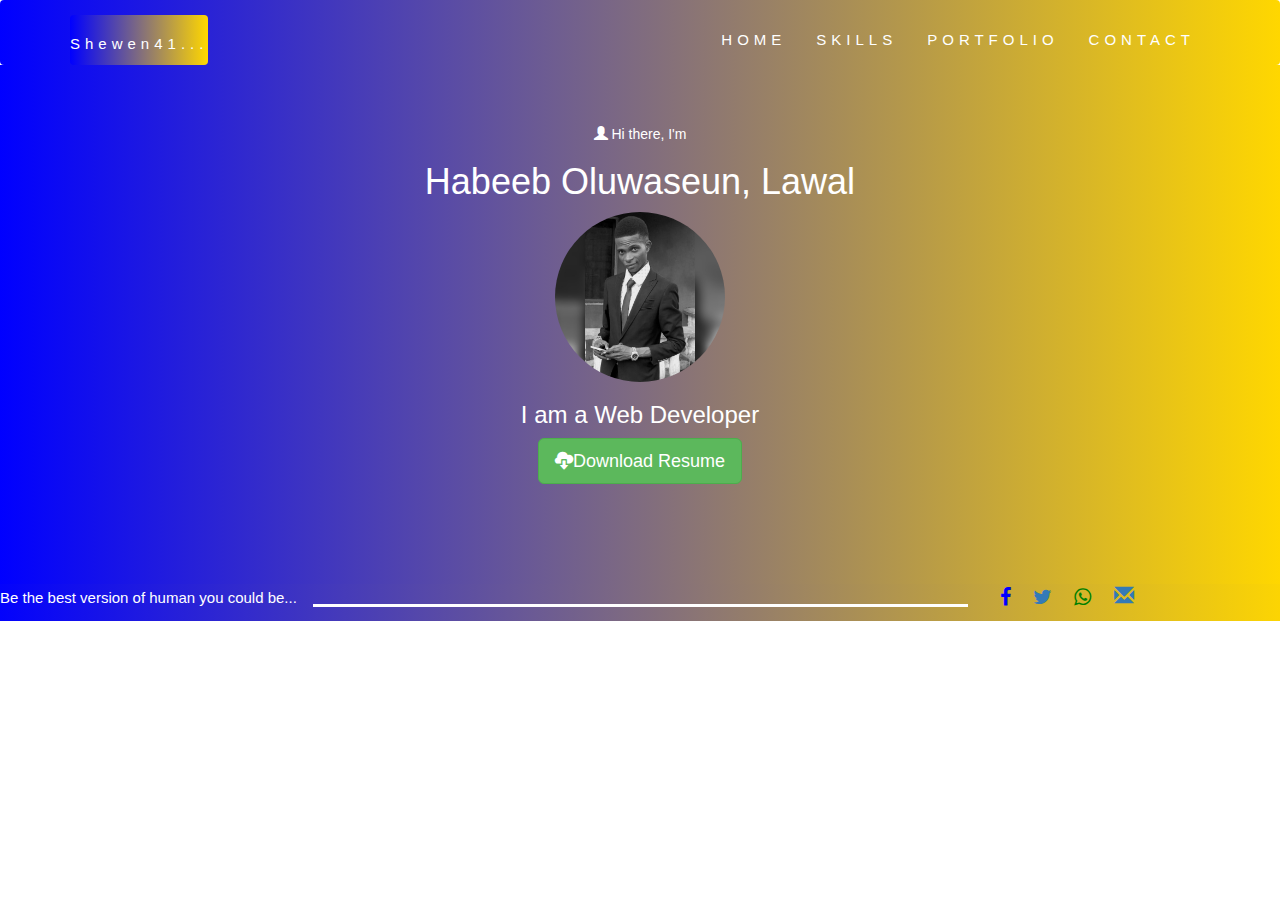
<file: index.html>
<!doctype html>

<html lang="en">
<head>
	<title></title>
	<meta charset="utf-8">
	<meta name="viewport" content="width=device-width, initial-scale=1">
	<!--script src="https://cdnjs.cloudflare.com/ajax/libs/jquery/3.4.1/jquery.min.js">-->
	<link rel="stylesheet" href="css/bootstrap.min.css">
	<link rel="stylesheet" href="css/font-awesome.min.css"/>
	<link rel="stylesheet" href="css/flaticon.css"/>
	<link rel="stylesheet" href="style.css">
	<script type="text/javascript" src="js/jquery.js"></script>
	<script type="text/javascript" src="js/bootstrap.min.js"></script>
	<script type="text/javascript" src="main.js"></script>
	
</head>

<body>

	<nav class="navbar navbar-default">
		<div class="container">
			<div class="navbar navbar-header">
				<button id="try" type="button" class="navbar-toggle" data-toggle="collapse" data-target="#myNavbar">
					<span class="icon-bar"></span>
					<span class="icon-bar"></span>
					<span class="icon-bar"></span>
				</button>
				<a href="#" class="navbar-header">Shewen41...</a>
			</div>
			<div class="collapse navbar-collapse" id="myNavbar">
				<ul class="nav navbar-nav navbar-right">
				<li><a href="#" style="color:white" id="home">HOME</a></li>
				<li><a href="#" style="color:white" id="skills-page">SKILLS</a></li>
				<li><a href="#" style="color:white" id="port-page">PORTFOLIO</a></li>
				<li><a href="#" style="color:white" id="contact-page">CONTACT</a></li>
				</ul>
			</div>
		</div>
	</nav>

	<div class="container-fluid bg-1">
		<div class="col-md-1"></div>
		<div class="col-md-10 text-center" id="mine">
			<h5 class="margin"><span class="glyphicon glyphicon-user"></span> Hi there, I'm</h5>
			<h1>Habeeb Oluwaseun, Lawal</h1>
			<img src="images/IMG-20190708-WA0063.jpg" class="img-responsive img-circle" style="display:inline; height:170px" alt="Habeeb Lawal">
			<h3>I am a Web Developer</h3>
			<a href="images/Habeeb Oluwaseun Lawal.docx" download>
			<button class="btn btn-lg btn-success"><span class="glyphicon glyphicon-cloud-download"></span>Download Resume</button>
			</a>
		</div>
		<div class="col-md-1"></div>
	</div>
	
	<div class="container-fluid bg-1" id="s-page">
		<div class="col-md-3"></div>
		<div class="col-md-6" style="bottom:150px; padding-bottom:0px">
			<h2 class="text-center">My Skills</h2>
			<div class="col-md-6">
			<p>PHP & MYSQL</p>
			<div class="progress">
				<div class="progress-bar progress-bar-success" role="progressbar" aria-valuenow="40" aria-valuemin="0" aria-valuemax="100" style="width:90%">
					90%
				</div>
			</div>
			<p>JAVA</p>
			<div class="progress">
				<div class="progress progress-bar progress-bar-success" role="progressbar" aria-valuenow="40" aria-valuemin="0" aria-valuemax="100" style="width:75%">
					75%
				</div>
			</div>
			<p>JAVASCRIPT</p>
			<div class="progress">
				<div class="progress-bar progress-bar-success" role="progressbar" aria-valuenow="40" aria-valuemin="0" aria-valuemax="100" style="width:65%">
					65%
				</div>
			</div>
			<p>JSP & SERVERLETS</p>
			<div class="progress">
				<div class="progress-bar progress-bar-success" role="progressbar" aria-valuenow="40" aria-valuemin="0" aria-valuemax="100" style="width:80%">
					80%
				</div>
			</div>
			<p>WORDPRESS</p>
			<div class="progress">
				<div class="progress-bar progress-bar-success" role="progressbar" aria-valuenow="40" aria-valuemin="0" aria-valuemax="100" style="width:70%">
					70%
				</div>
			</div>
			</div>
			<div class="col-md-6">
			<p>HTML & CSS</p>
			<div class="progress">
				<div class="progress-bar progress-bar-success" role="progressbar" aria-valuenow="40" aria-valuemin="0" aria-valuemax="100" style="width:85%">
					85%
				</div>
			</div>
			<p>JQUERY-AJAX</p>
			<div class="progress">
				<div class="progress-bar progress-bar-success" role="progressbar" aria-valuenow="40" aria-valuemin="0" aria-valuemax="100" style="width:70%">
					70%
				</div>
			</div>
			<p>BOOTSTRAP</p>
			<div class="progress">
				<div class="progress-bar progress-bar-success" role="progressbar" aria-valuenow="40" aria-valuemin="0" aria-valuemax="100" style="width:85%">
					85%
				</div>
			</div>
			<p>SPRING-MVC</p>
			<div class="progress">
				<div class="progress-bar progress-bar-success" role="progressbar" aria-valuenow="40" aria-valuemin="0" aria-valuemax="100" style="width:80%">
					80%
				</div>
			</div>
			</div>
		</div>
		<div class="col-md-3"></div>
	</div>
	
	<div class="container-fluid2 bg-1">
		<div class="col-md-1"></div>
		<div class="col-md-5 text-center" id="get-p" style="bottom:70px;">
			<div id="get-p1"></div>
			<div id="get-p2"></div>
			<div id="get-p3"></div>
		</div>
		<div class="col-md-1"></div>
		<div class="col-md-4 text-right" style="border-right:1px solid; bottom:70px;" id="pro-list">
			<ul class="nav nav-pills nav-stacked">
			<li><a href="#" id="d-f-web">Fashion website</a></li><hr>
			<li><a href="#" id="d-s-web">Shopping cart app</a></li><hr>
			<li><a href="#" id="d-b-web">Blog</a></li><hr>
			<li><a href="#">Web Forum</a></li><hr>
			</ul>
		</div>
		<div class="col-md-1"></div>
	</div>
	<div class="container-fluid3 bg1" id="f-web">
				<h2>Fashion Website</h2>
				<p> A fashion website with various activities, ranging from downloading pdf materials for tutorials, video tutorials on pattern cutting</p>
				<br />
				<p>Tags: &nbsp; &nbsp; &nbsp; Architecture, Frontend and Backend</p>
				<p>Technologies: &nbsp; &nbsp; &nbsp; Php, jQuery, Ajax and Mysql</p>
				<p>Link: &nbsp; &nbsp; &nbsp; <a href="http://peaches.royalstore.com.ng" target="-_blank" style="text-decoration: underline; color:pink">Fashion Website<a><span class="glyphicon glyphicon-link"></span></p>
	</div>
	<div class="container-fluid4 bg1" id="s-web">
		<div>
			<p id="s-web">
				<h2>Shopping Cart app</h2>
				<p>A shopping cart application where users can add products to cart and proceed to payment, add and delete from the cart, increase or decrease the quantity of products to be purchased.</p>
				<br />
				<p>Tags: &nbsp; &nbsp; &nbsp; Architecture, Frontend and Backend</p>
				<p>Technologies: &nbsp; &nbsp; &nbsp; Php, jQuery, Ajax and Mysql</p>
				<p>Link: &nbsp; &nbsp; &nbsp; <a href="http://shewen.royalstore.com.ng" target="-_blank" style="text-decoration: underline; color:pink">Shopping cart app<a><span class="glyphicon glyphicon-link"></span></p>
			</p>
		</div>
	</div>
	
	<div class="container-fluid4 bg1" id="b-web">
		<div>
			<p id="b-web">
				<h2>Blog</h2>
				<p>A literature blog where readers get to read poems, short stories and spoken word videos </p>
				<br />
				<p>Tags: &nbsp; &nbsp; &nbsp; Frontend</p>
				<p>Technologies: &nbsp; &nbsp; &nbsp; Wordpress</p>
				<p>Link: &nbsp; &nbsp; &nbsp; <a href="http://biadefola.com.ng" target="-_blank" style="text-decoration: underline; color:pink">literature blog<a><span class="glyphicon glyphicon-link"></span></p>
			</p>
		</div>
	</div>
	
	<div class="container-fluid5 bg-1 text-center" id="c-page">
		<div class="col-md-7"></div>
		<div class="col-md-4" style="bottom:100px">
				<h2>Contacts</h2>
				<p style="font-size:17px">You can contact me through the links below, either for personal projects, or working with a team, and you can contact me just to say Hi, or get to know me better</p>
				<br />
				<p><a href="+2347060591341" class="mail" style="color:black; font-size:20px"><i class="glyphicon glyphicon-phone">&nbsp;</i><span>07060591341</span></a></p>
				<p><a href="www.facebook.com/Shewen41" class="facebook" style="color:blue; font-size:20px"><i class="fa fa-facebook"></i>&nbsp;<span>facebook</span></a></p>
				<p><a href="#" class="twitter" style="color:light-blue; font-size:20px"><i class="fa fa-twitter"></i>&nbsp;<span>twitter</span></a></p>
				<p><a href="+2347060591341" class="whatsapp" style="color:green; font-size:20px"><i class="fa fa-whatsapp"></i>&nbsp;<span>whatsapp</span></a></p>
				<p><a href="mailto:habeeb_seun@yahoo.com" class="mail" style="color:grey; font-size:20px"><i class="glyphicon glyphicon-envelope">&nbsp;</i><span>Email</span></a></p>		
		</div>
		<div class="col-md-1"></div>
	</div>
	
<footer class="row bg-footer">
	<div class="col-md-3"><p>Be the best version of human you could be...</p></div>
	<div class="col-md-6" style="border-bottom:3px solid; top:20px" id="f-line"></div>
	<div class="col-md-2 text-center" id="contact" style="bottom:5px">
		<a href="www.facebook.com/Shewen41" class="facebook" style="color:blue"><i class="fa fa-facebook"></i>&nbsp;<span></span></a>&nbsp;&nbsp;
		<a href="" class="twitter" style="color:light-blue"><i class="fa fa-twitter"></i>&nbsp;<span></span></a>&nbsp;&nbsp;
		<a href="+2347060591341" class="whatsapp" style="color:green"><i class="fa fa-whatsapp"></i>&nbsp;<span></span></a>&nbsp;&nbsp;
		<a href="mailto:habeeb_seun@yahoo.com" class="mail"><i class="glyphicon glyphicon-envelope">&nbsp;</i><span></span></a>
	</div>
	<div class="col-md-1"></div>
</footer>
	

</body>

</html>
</file>
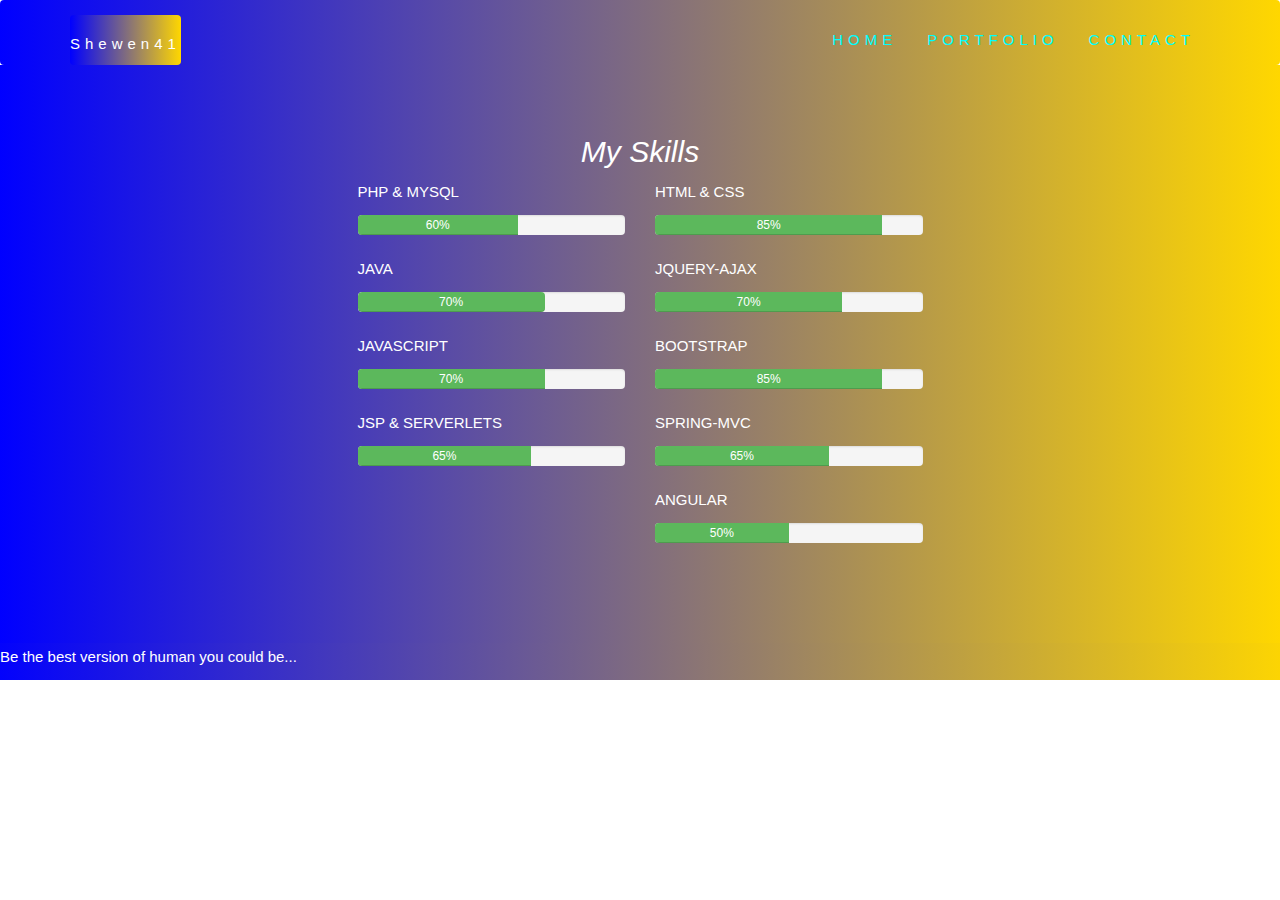
<file: portfolio.html>
<!doctype html>

<html lang="en">
<head>
	<title></title>
	<meta charset="utf-8">
	<meta name="viewport" content="width=device-width, initial-scale=1">
	<link rel="stylesheet" href="css/bootstrap.min.css">
	<link rel="stylesheet" href="style.css">
	<script type="text/javascript" src="js/jquery.js"></script>
	<script type="text/javascript" src="js/bootstrap.min.js"></script>
	<script type="text/javascript" src="main.js"></script>
	
</head>

<body>

	<nav class="navbar navbar-default">
		<div class="container">
			<div class="navbar navbar-header">
				<button id="try" type="button" class="navbar-toggle" data-toggle="collapse" data-target="#myNavbar">
					<span class="icon-bar"></span>
					<span class="icon-bar"></span>
					<span class="icon-bar"></span>
				</button>
				<a href="#" class="navbar-header">Shewen41</a>
			</div>
			<div class="collapse navbar-collapse" id="myNavbar">
				<ul class="nav navbar-nav navbar-right">
				<li><a href="index.html" style="color:#00FFFF">HOME</a></li>
				<li><a href="#" style="color:#00FFFF">PORTFOLIO</a></li>
				<li><a href="#" style="color:#00FFFF">CONTACT</a></li>
				</ul>
			</div>
		</div>
	</nav>
	
	<div class="container-fluid bg-1">
		<div class="col-md-3"></div>
		<div class="col-md-6">
			<h2 class="text-center">My Skills</h2>
			<div class="col-md-6">
			<p>PHP & MYSQL</p>
			<div class="progress">
				<div class="progress-bar progress-bar-success" role="progressbar" aria-valuenow="40" aria-valuemin="0" aria-valuemax="100" style="width:60%">
					60%
				</div>
			</div>
			<p>JAVA</p>
			<div class="progress">
				<div class="progress progress-bar progress-bar-success" role="progressbar" aria-valuenow="40" aria-valuemin="0" aria-valuemax="100" style="width:70%">
					70%
				</div>
			</div>
			<p>JAVASCRIPT</p>
			<div class="progress">
				<div class="progress-bar progress-bar-success" role="progressbar" aria-valuenow="40" aria-valuemin="0" aria-valuemax="100" style="width:70%">
					70%
				</div>
			</div>
			<p>JSP & SERVERLETS</p>
			<div class="progress">
				<div class="progress-bar progress-bar-success" role="progressbar" aria-valuenow="40" aria-valuemin="0" aria-valuemax="100" style="width:65%">
					65%
				</div>
			</div>
			</div>
			<div class="col-md-6">
			<p>HTML & CSS</p>
			<div class="progress">
				<div class="progress-bar progress-bar-success" role="progressbar" aria-valuenow="40" aria-valuemin="0" aria-valuemax="100" style="width:85%">
					85%
				</div>
			</div>
			
			<p>JQUERY-AJAX</p>
			<div class="progress">
				<div class="progress-bar progress-bar-success" role="progressbar" aria-valuenow="40" aria-valuemin="0" aria-valuemax="100" style="width:70%">
					70%
				</div>
			</div>
			<p>BOOTSTRAP</p>
			<div class="progress">
				<div class="progress-bar progress-bar-success" role="progressbar" aria-valuenow="40" aria-valuemin="0" aria-valuemax="100" style="width:85%">
					85%
				</div>
			</div>
			<p>SPRING-MVC</p>
			<div class="progress">
				<div class="progress-bar progress-bar-success" role="progressbar" aria-valuenow="40" aria-valuemin="0" aria-valuemax="100" style="width:65%">
					65%
				</div>
			</div>
			<p>ANGULAR</p>
			<div class="progress">
				<div class="progress-bar progress-bar-success" role="progressbar" aria-valuenow="40" aria-valuemin="0" aria-valuemax="100" style="width:50%">
					50%
				</div>
			</div>
			</div>
		</div>
		<div class="col-md-3"></div>
	</div>
	
	<footer class="row bg-footer">
		<div class="col-md-4"><p>Be the best version of human you could be...</p></div>
		<div class="col-md-4"></div>
		<div class="col-md-4"></div>
	</footer>
	
</body>

</html>
</file>
<file: css/flaticon.css>
/*
  	Flaticon icon font: Flaticon
  	Creation date: 22/06/2016 15:32
  	*/

@font-face {
  font-family: "Flaticon";
  src: url("../icon-fonts/Flaticon.eot");
  src: url("../icon-fonts/Flaticon.eot?#iefix") format("embedded-opentype"),
       url("../icon-fonts/Flaticon.woff") format("woff"),
       url("../icon-fonts/Flaticon.ttf") format("truetype"),
       url("../icon-fonts/Flaticon.svg#Flaticon") format("svg");
  font-weight: normal;
  font-style: normal;
}

@media screen and (-webkit-min-device-pixel-ratio:0) {
  @font-face {
    font-family: "Flaticon";
    src: url("../icon-fonts/Flaticon.svg#Flaticon") format("svg");
  }
}

[class^="flaticon-"]:before, [class*=" flaticon-"]:before,
[class^="flaticon-"]:after, [class*=" flaticon-"]:after {
  font-family: Flaticon;
    font-style: normal;
}

.flaticon-add:before { content: "\f100"; }
.flaticon-bag:before { content: "\f101"; }
.flaticon-battery:before { content: "\f102"; }
.flaticon-bell:before { content: "\f103"; }
.flaticon-bluetooth:before { content: "\f104"; }
.flaticon-bookmark:before { content: "\f105"; }
.flaticon-briefcase:before { content: "\f106"; }
.flaticon-calendar:before { content: "\f107"; }
.flaticon-cancel:before { content: "\f108"; }
.flaticon-cancel-1:before { content: "\f109"; }
.flaticon-clip:before { content: "\f10a"; }
.flaticon-clock:before { content: "\f10b"; }
.flaticon-clock-1:before { content: "\f10c"; }
.flaticon-cloud:before { content: "\f10d"; }
.flaticon-correct:before { content: "\f10e"; }
.flaticon-credit-card:before { content: "\f10f"; }
.flaticon-cursor:before { content: "\f110"; }
.flaticon-cursor-1:before { content: "\f111"; }
.flaticon-cut:before { content: "\f112"; }
.flaticon-cutlery:before { content: "\f113"; }
.flaticon-down-arrow:before { content: "\f114"; }
.flaticon-download:before { content: "\f115"; }
.flaticon-edit:before { content: "\f116"; }
.flaticon-envelope:before { content: "\f117"; }
.flaticon-export:before { content: "\f118"; }
.flaticon-favorite:before { content: "\f119"; }
.flaticon-file:before { content: "\f11a"; }
.flaticon-folder:before { content: "\f11b"; }
.flaticon-forward:before { content: "\f11c"; }
.flaticon-gallery:before { content: "\f11d"; }
.flaticon-gamepad:before { content: "\f11e"; }
.flaticon-garbage:before { content: "\f11f"; }
.flaticon-headphones:before { content: "\f120"; }
.flaticon-heart:before { content: "\f121"; }
.flaticon-help:before { content: "\f122"; }
.flaticon-home:before { content: "\f123"; }
.flaticon-hourglass:before { content: "\f124"; }
.flaticon-info:before { content: "\f125"; }
.flaticon-layer:before { content: "\f126"; }
.flaticon-layout:before { content: "\f127"; }
.flaticon-left-arrow:before { content: "\f128"; }
.flaticon-left-arrow-1:before { content: "\f129"; }
.flaticon-lightning:before { content: "\f12a"; }
.flaticon-link:before { content: "\f12b"; }
.flaticon-logout:before { content: "\f12c"; }
.flaticon-magnet:before { content: "\f12d"; }
.flaticon-map:before { content: "\f12e"; }
.flaticon-menu:before { content: "\f12f"; }
.flaticon-monitor:before { content: "\f130"; }
.flaticon-moon:before { content: "\f131"; }
.flaticon-padnote:before { content: "\f132"; }
.flaticon-paint:before { content: "\f133"; }
.flaticon-pause:before { content: "\f134"; }
.flaticon-photo-camera:before { content: "\f135"; }
.flaticon-placeholder:before { content: "\f136"; }
.flaticon-play-button:before { content: "\f137"; }
.flaticon-power:before { content: "\f138"; }
.flaticon-presentation:before { content: "\f139"; }
.flaticon-printer:before { content: "\f13a"; }
.flaticon-profile:before { content: "\f13b"; }
.flaticon-prohibition:before { content: "\f13c"; }
.flaticon-push-pin:before { content: "\f13d"; }
.flaticon-puzzle:before { content: "\f13e"; }
.flaticon-refresh:before { content: "\f13f"; }
.flaticon-remove:before { content: "\f140"; }
.flaticon-rewind:before { content: "\f141"; }
.flaticon-right-arrow:before { content: "\f142"; }
.flaticon-right-arrow-1:before { content: "\f143"; }
.flaticon-rocket-launch:before { content: "\f144"; }
.flaticon-screen:before { content: "\f145"; }
.flaticon-search:before { content: "\f146"; }
.flaticon-settings:before { content: "\f147"; }
.flaticon-settings-1:before { content: "\f148"; }
.flaticon-settings-2:before { content: "\f149"; }
.flaticon-share:before { content: "\f14a"; }
.flaticon-shield:before { content: "\f14b"; }
.flaticon-shopping-cart:before { content: "\f14c"; }
.flaticon-shutter:before { content: "\f14d"; }
.flaticon-smartphone:before { content: "\f14e"; }
.flaticon-speech-bubble:before { content: "\f14f"; }
.flaticon-speedometer:before { content: "\f150"; }
.flaticon-stats:before { content: "\f151"; }
.flaticon-store:before { content: "\f152"; }
.flaticon-sun:before { content: "\f153"; }
.flaticon-switch:before { content: "\f154"; }
.flaticon-tag:before { content: "\f155"; }
.flaticon-target:before { content: "\f156"; }
.flaticon-timer:before { content: "\f157"; }
.flaticon-unlock:before { content: "\f158"; }
.flaticon-up-arrow:before { content: "\f159"; }
.flaticon-upload:before { content: "\f15a"; }
.flaticon-video:before { content: "\f15b"; }
.flaticon-video-camera:before { content: "\f15c"; }
.flaticon-visible:before { content: "\f15d"; }
.flaticon-voice-recorder:before { content: "\f15e"; }
.flaticon-volume:before { content: "\f15f"; }
.flaticon-waiting:before { content: "\f160"; }
.flaticon-wifi:before { content: "\f161"; }
.flaticon-zoom:before { content: "\f162"; }
.flaticon-zoom-out:before { content: "\f163"; }
</file>
<file: style.css>
body{
	font: 20px "Montserrat", sans-serif;
    line-height: 1.8;
    
}

p{
	font-size: 15px;
	color: white;
}

h2{
	color:white;
	font-style: italic;
	
}



.bg-1{
	background: linear-gradient(to right, blue, gold);
	color : #ffffff
}

.bg-footer{
	background: linear-gradient(to right, blue, gold);
	color: #ffffff;
}

footer {
	
}

.container-fluid {
	padding-top: 50px;
	padding-bottom: 80px;
}

.container-fluid2 {
	padding-top: 10px;
	padding-bottom: 10px;
}

.navbar {
	background: linear-gradient(to right, blue, gold);
	padding-top: 15px;
	padding-bottom: 0px;
	border: 0;
	margin-bottom: 0;
	font-size: 15px;
	letter-spacing: 5px;
}

.navbar-header{
	color: white;
}

.navbar-nav li a:hover {
	color: green !important;
}
.nav-stacked li a {
	color:white;
}

.nav-stacked li a:hover {
	background: darkblue;
}

#contact a{
	
}
</file>
